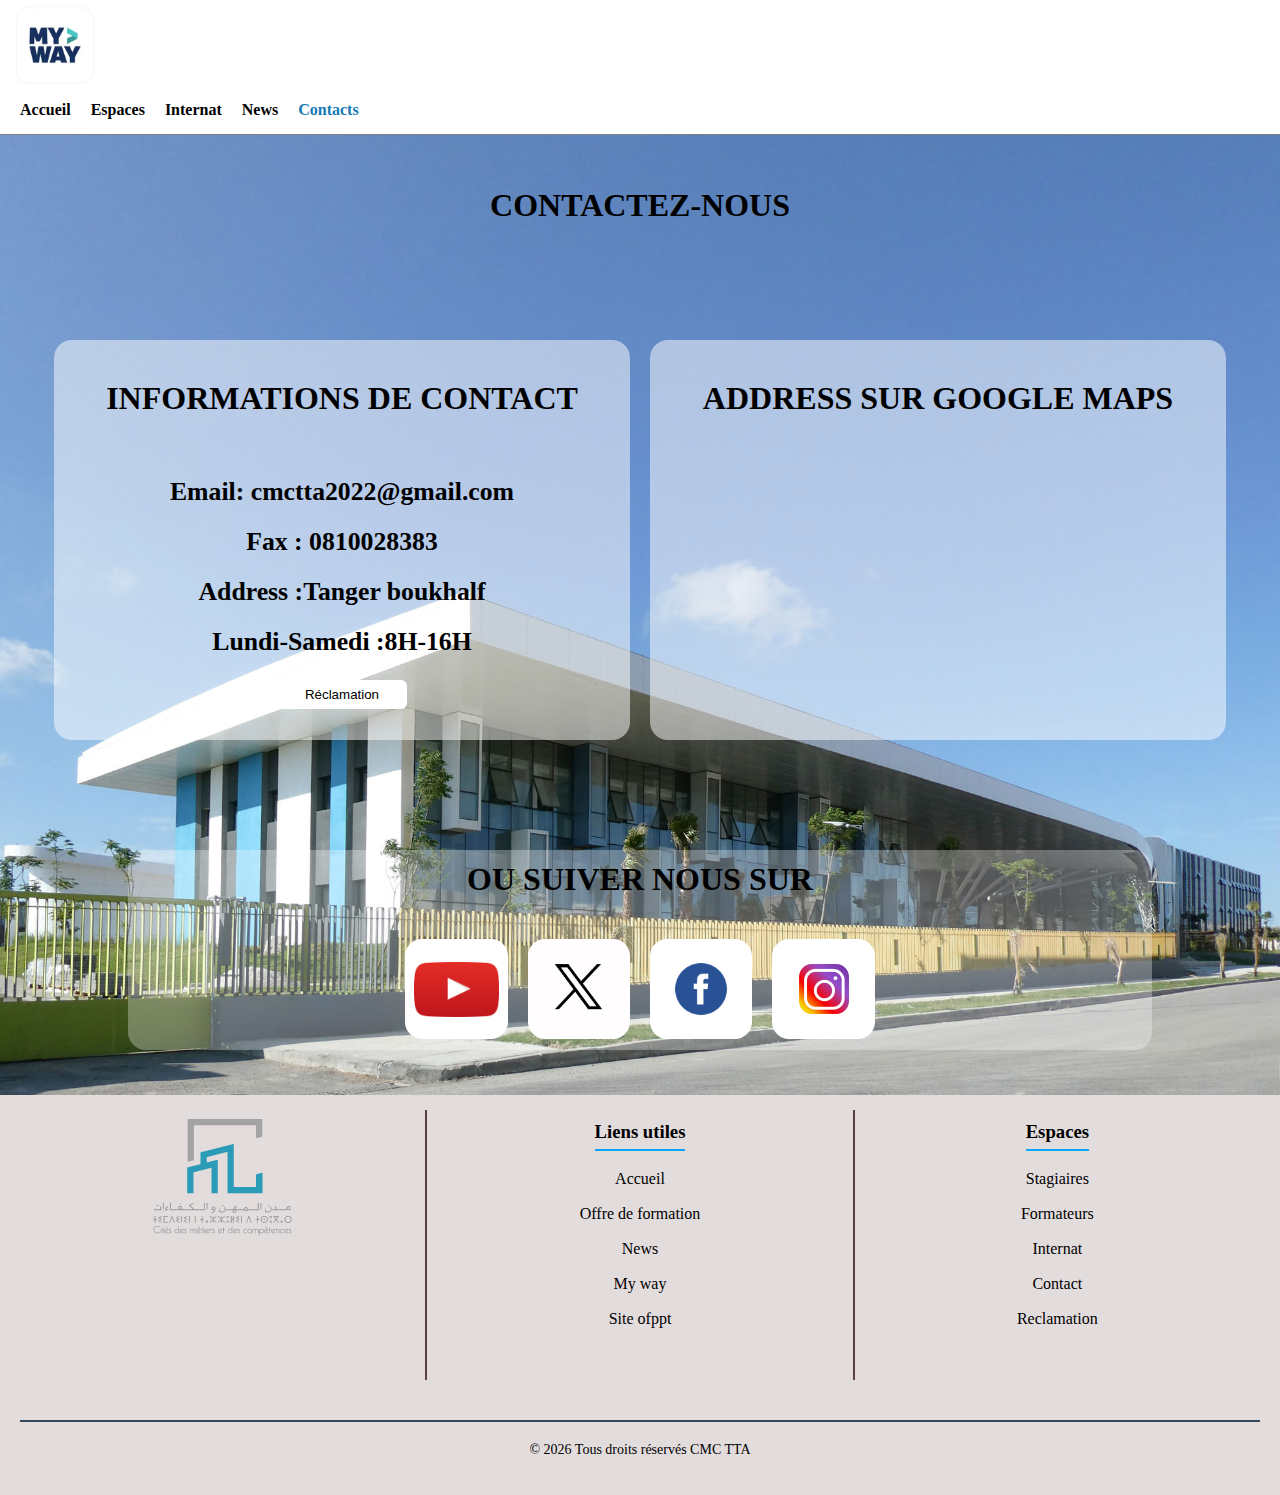
<file: Contact.html>
<!DOCTYPE html>
<html lang="en">
<head>
    <meta charset="UTF-8">
    <meta name="viewport" content="width=device-width, initial-scale=1.0">
    <title>Contact</title>
    <link rel="stylesheet" href="style-contact.css">
</head>

<body>
   
    <header >
        <img class="img-logosite" src="./IMAGES/logo-myway.webp"alt="">
    </header>

    <nav >
    <ul class="ulnav">
        <li><a class="ali" href="index.html">Accueil</a></li>

        <li class="dropdown">
            <a  class="ali"  href="#">Espaces</a>
            <ul class="dropdown-menu">
                <li><a href="espstagaires.html">Espace Stagiaire</a></li>
                <li><a href="espaceFourmateur.html">Espace Formateur</a></li>
        
            </ul>
        </li>
        
        <li><a href="/internat.html">Internat</a></li>
        <li style="margin-left: auto;"><a  class="ali"  target="_self" href="News.html">News</a></li>
        <li  style="margin-left: auto;"><a  class="ali a-Contact" href="Contact.html">Contacts</a></li>
    </ul>
    </nav>









 
<section class="sectiontoute">

    <div class="CONTACTEZ-NOUS">
         <h1> CONTACTEZ-NOUS</h1>
    </div>

    <div class="INFORMATIONS" >
            <div>
                <h1>INFORMATIONS DE CONTACT</h1>
            </div>

            <div class="lesdonnee">
            <h3><strong>Email:</strong> cmctta2022@gmail.com</h3>
            <h3><strong>Fax :</strong> 0810028383</h3>
            <h3><strong>Address :</strong>Tanger boukhalf</h3>
            <h3><strong>Lundi-Samedi :</strong>8H-16H</h3>
                <button><a href="reclamation.html">Réclamation</a></button>
            </div>     
    </div>







    <div class="DIV-MAPS" >
         <h1> 
            ADDRESS SUR GOOGLE MAPS
         </h1>
        <iframe src="https://www.google.com/maps/embed?pb=!1m18!1m12!1m3!1d3238.89621535365!2d-5.886669915260104!3d35.72877088018328!2m3!1f0!2f0!3f0!3m2!1i1024!2i768!4f13.1!3m3!1m2!1s0xd0b8712620c40bb%3A0xe3063563a141132e!2zQ21jIFRhbmdlciDZhdiv2YrZhtipINin2YTZhdmH2YYg2Ygg2KfZhNmD2YHYp9ih2KfYqiDYt9mG2KzYqQ!5e0!3m2!1sar!2sma!4v1768315632659!5m2!1sar!2sma" 
        width="380" height="250" style="border:0;" allowfullscreen="" 
        loading="lazy"  referrerpolicy="no-referrer-when-downgrade"></iframe> 
    </div>
    
    <div class="divsuivernous">
       
          <h1>
               OU SUIVER NOUS SUR
         </h1>
         <div class="divyou divshoc">
                <a href="https://www.youtube.com/channel/UCER9ZOS2REOsdHhqax82PIg"><img style="width: 85px; height: 55px;" src="./IMAGES//youtube_PNG102352.png" alt=""></a>
         </div>
          <div class="divx divshoc">
                <a href="https://x.com/CMC_Officiel"><img style="width: 65px; height: 65px;" src="./IMAGES//x_logo_PNG3.png" alt=""></a> 
         </div>
          <div class="divface divshoc">
                 <a href="https://www.facebook.com/citesdesmetierseetdescompetences"><img style=" margin-top: 0px;  width: 70px; height: 70px;" src="./IMAGES//facebook_logos_PNG19754.png" alt=""></a>
         </div>
          <div class="divinsta divshoc">
                <img style="width: 50px; height: 50px;" src="./IMAGES//instagram_PNG10.png" alt="">
         </div>
    </div>

</section>
</main>


    <footer >

        <div  class="footer-container " >

            <div  class="footer-column divlogo">
                <img src="./IMAGES//cmc-logo.png" alt=""><br>
            </div >

            <div  class="footer-column">
                <h3>Liens utiles</h3>
                <ul>
                    <li><a href="indexcmc.html">Accueil</a></li>
                    <li><a href="offre.html">Offre de formation</a></li>
                    <li><a href="News.html">News</a></li>
                     <li><a href="https://www.myway.ac.ma/fr">My way</a></li>
                      <li><a href="https://www.ofppt.ma/">Site ofppt</a></li>
                </ul>
            </div >

            <div  class="footer-column  divEspaces">
                <h3>Espaces</h3>
                <ul>
                <li><a href="">Stagiaires</a></li>
                <li><a href="">Formateurs</a></li>
                <li><a href="">Internat</a></li>
                <li><a href="Contact.html">Contact</a></li>
                <li><a href="reclamation.html">Reclamation</a></li>
                </ul>
            </div >

            <div   class="footer-bottom">
                <p>&copy; 2026 Tous droits réservés CMC TTA</p>
            </div >

        </div >
    </footer>
</body>
</html>
</file>
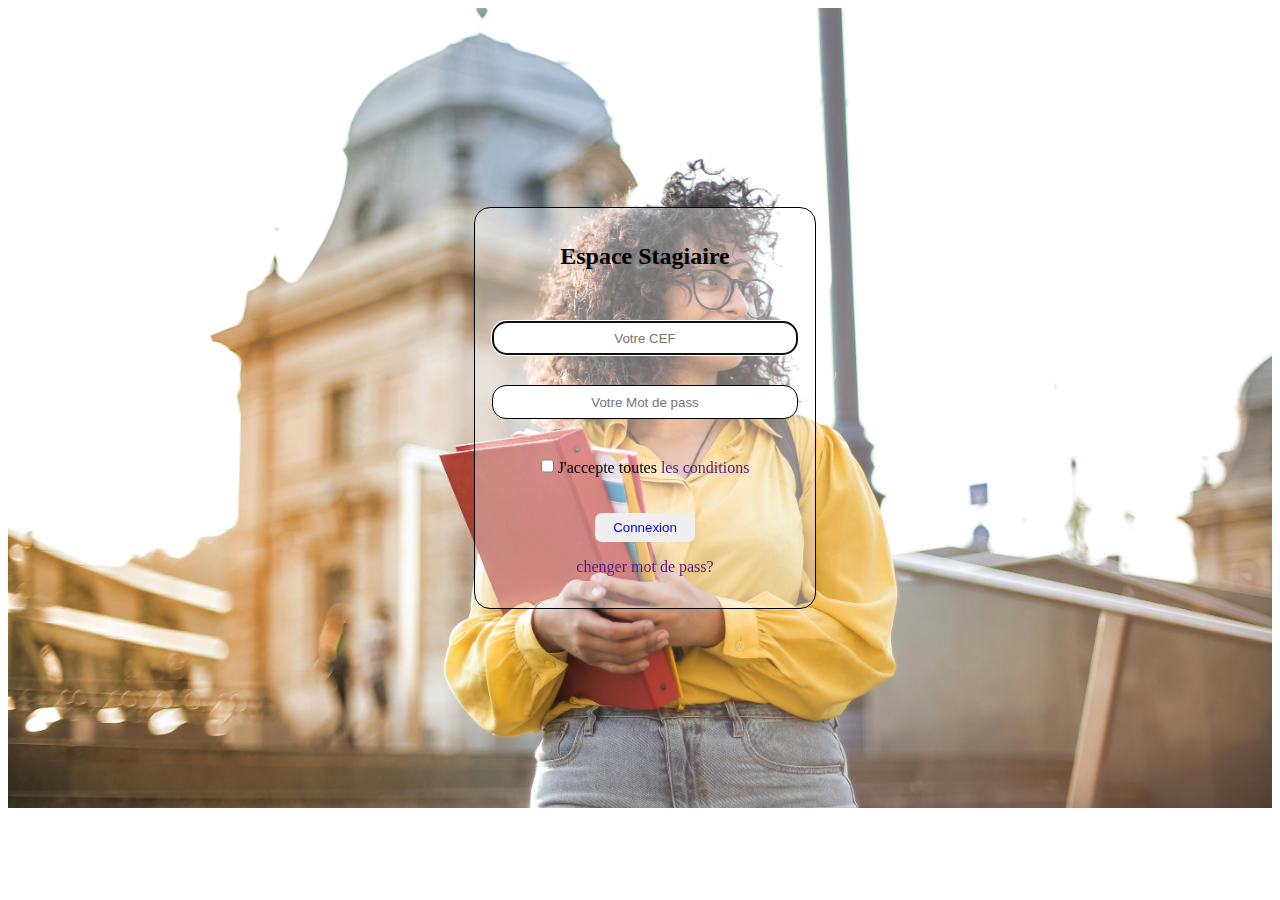
<file: espstagaires.html>
<!DOCTYPE html>
<html lang="en">
<head>
    <meta charset="UTF-8">
    <meta name="viewport" content="width=device-width, initial-scale=1.0">
    <title>Espace Stagiaire</title>
    <link rel="stylesheet" href="espace-stagaire.css">
</head>
<body>
    


<section class="section" style="width: 100%; height: 800px; background-color: aqua;">


<div class="divreclama">
    <h2>Espace Stagiaire</h2>
    <form  action="">
<input type="text" name="" id="" placeholder="Votre CEF" autofocus >
<input type="password" placeholder="Votre Mot de pass">

<label for=""></label>
<input class="checkbox" style="display: inline-block;" type="checkbox" required>
<label style="display: inline-block;" for="">J'accepte toutes <a href="">les conditions</a></label>
<button type="submit"><a href="internat.html">Connexion</a></button>
<p> <a href="">chenger mot de pass?</a></p>
</form>
</div>



</section>
    










</body>
</html>
</file>
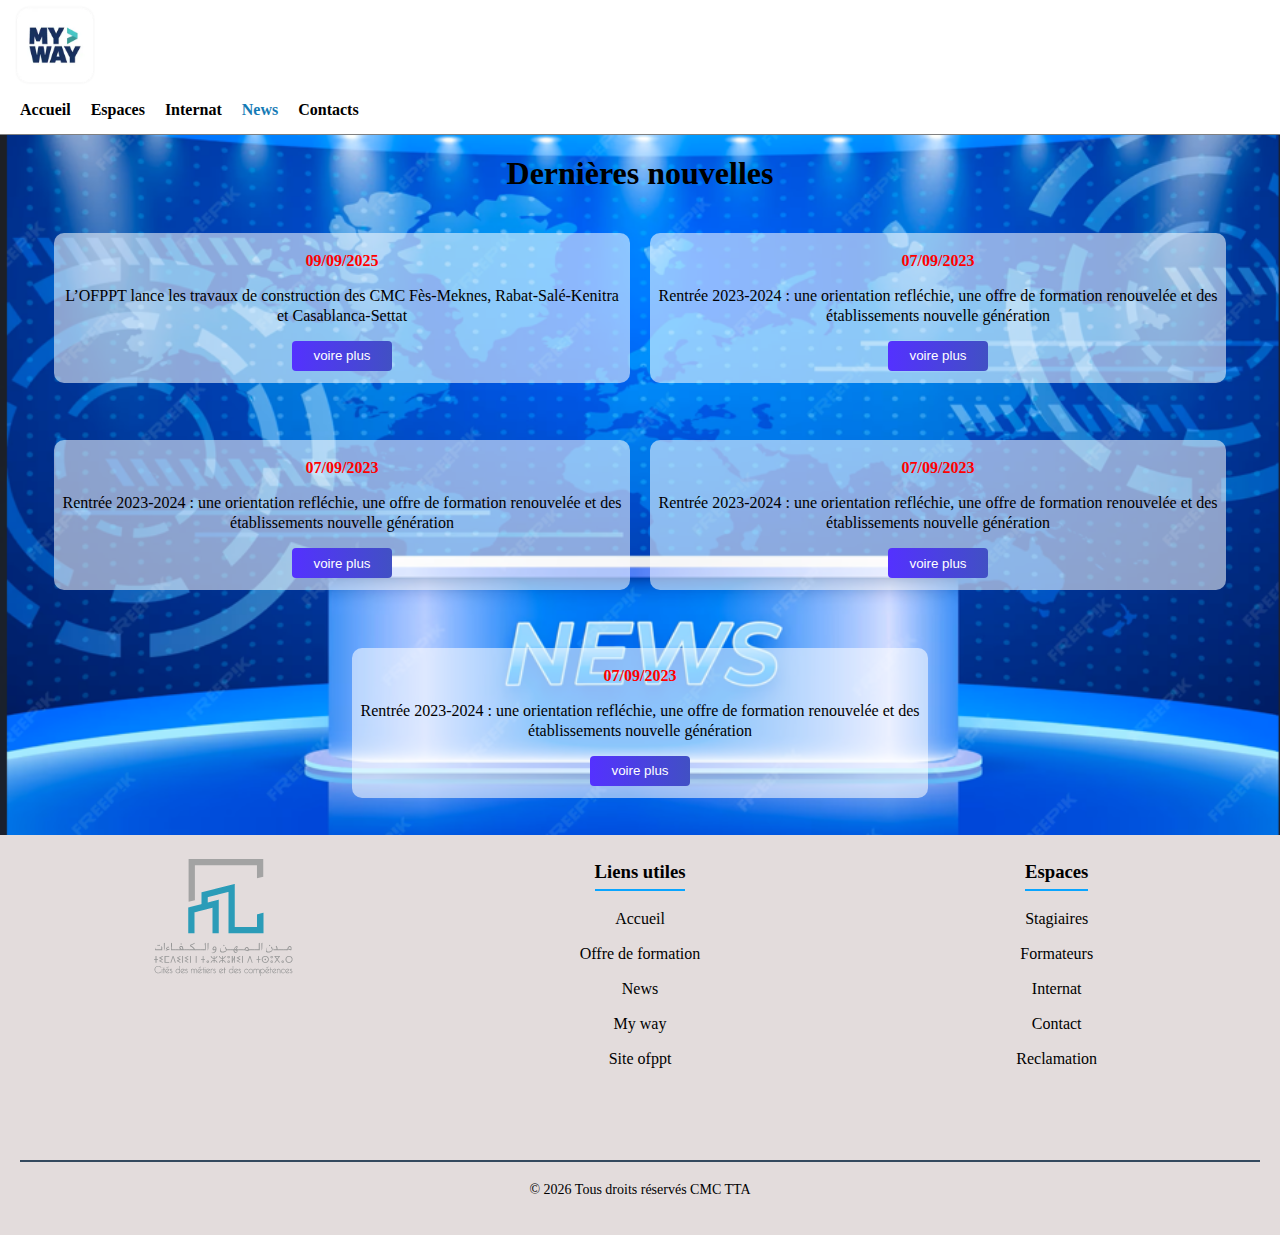
<file: News.html>
<!DOCTYPE hsubmithtml lang="en">
<head>
    <meta charset="UTF-8">
    <meta name="viewport" content="width=device-width, initial-scale=1.0">
    <title>News</title>
    <link rel="stylesheet" href="news.css">
</head>
<body>


     <header >
        <img src="./IMAGES/logo-myway.webp" style="width: 100px; height: 90px; padding-left: 10px;" alt="">
    </header>

    <nav >
    <ul style="display: flex; gap: 20px; list-style-type: none;">
        <li><a href="index.html">Accueil</a></li>

        <li class="dropdown">
            <a href="#">Espaces</a>
            <ul class="dropdown-menu">
                <li><a href="espstagaires.html">Espace Stagiaire</a></li>
                <li><a href="espaceFourmateur.html">Espace Formateur</a></li>
                 
            </ul>
        </li>
        
        <li><a href="internat.html">Internat</a></li>
        <li style="margin-left: auto;"><a class="a-NEWS" target="_self" href="News.html">News</a></li>
        <li style="margin-left: auto;"><a href="Contact.html">Contacts</a></li>
    </ul>
    </nav>

<main>



<section class="sectionnews">
    <div style="width: 100%; height: 40px; padding-top: 20px;" ><h1>Dernières nouvelles</h1></div>
    <div class="box-news">
        <h4>09/09/2025</h4>
        <p> L’OFPPT lance les travaux de construction des CMC Fès-Meknes, Rabat-Salé-Kenitra et Casablanca-Settat</p>
            <button class="BOX-BUTTON"  type="submit">voire plus</button>

    </div>

     <div class="box-news">
        <h4>07/09/2023</h4>
        <p>Rentrée 2023-2024 : une orientation refléchie, une offre de formation renouvelée et des établissements nouvelle génération</p>
         <button class="BOX-BUTTON" type="submit">voire plus</button>
    </div>

     <div class="box-news">
        <h4>07/09/2023</h4>
        <p>Rentrée 2023-2024 : une orientation refléchie, une offre de formation renouvelée et des établissements nouvelle génération</p>
         <button class="BOX-BUTTON" type="submit">voire plus</button>
    </div>

     <div class="box-news">
        <h4>07/09/2023</h4>
        <p>Rentrée 2023-2024 : une orientation refléchie, une offre de formation renouvelée et des établissements nouvelle génération</p>
         <button class="BOX-BUTTON" type="submit">voire plus</button>
    </div>


     <div class="box-news">
        <h4>07/09/2023</h4>
        <p>Rentrée 2023-2024 : une orientation refléchie, une offre de formation renouvelée et des établissements nouvelle génération</p>
         <button class="BOX-BUTTON" type="submit">voire plus</button>
    </div>


     
    
    
</section>













</main>  


    <footer >

        <div  class="footer-container " >

            <div  class="footer-column divlogo">
                <img src="./IMAGES/cmc-logo.png" alt=""><br>
            </div >

            <div  class="footer-column">
                <h3>Liens utiles</h3>
                <ul>
                    <li><a href="indexcmc.html">Accueil</a></li>
                    <li><a href="offre.html">Offre de formation</a></li>
                    <li><a href="News.html">News</a></li>
                     <li><a href="https://www.myway.ac.ma/fr">My way</a></li>
                      <li><a href="https://www.ofppt.ma/">Site ofppt</a></li>
                </ul>
            </div >

            <div  class="footer-column  divEspaces">
                <h3>Espaces</h3>
                <ul>
                <li><a href="">Stagiaires</a></li>
                <li><a href="">Formateurs</a></li>
                <li><a href="">Internat</a></li>
                <li><a href="Contact.html">Contact</a></li>
                <li><a href="reclamation.html">Reclamation</a></li>
                </ul>
            </div >

            <div   class="footer-bottom">
                <p>&copy; 2026 Tous droits réservés CMC TTA</p>
            </div >

        </div >
    </footer>
</body>
</html>
</file>
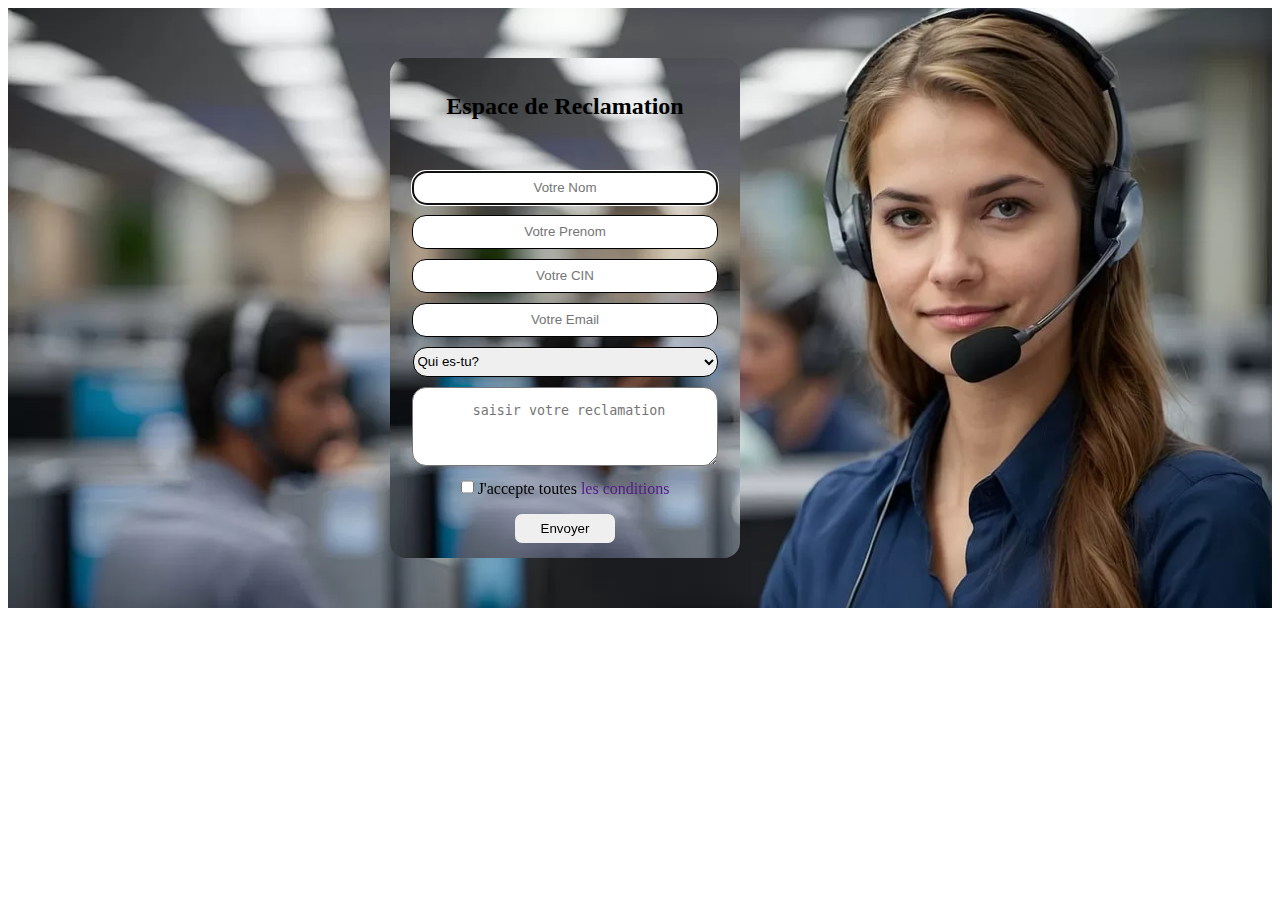
<file: reclamation.html>
<!DOCTYPE html>
<html lang="en">
<head>
    <meta charset="UTF-8">
    <meta name="viewport" content="width=device-width, initial-scale=1.0">
    <title>Reclamation</title>
    <link rel="stylesheet" href="reclamation.css">
</head>
<body>
   

<section class="section" style="width: 100%; height: 600px; background-color: aqua;">


<div class="divreclama">
    <h2>Espace de Reclamation</h2>
    <form  action="">
<input type="text" name="" id="" placeholder="Votre Nom" autofocus >
<input type="text" name="" id="" placeholder="Votre Prenom" >

<input type="text" name="" id="" placeholder="Votre CIN" >
<input type="email" placeholder="Votre Email">

<label for=""></label>
<select name="" id="" aria-placeholder="eeeee">
<option value="">Qui es-tu?</option>
<option value="Stagiaire">Stagiaire</option>
<option value="Formateur">Formateur</option>
<option value="Visiteur">Visiteur</option>
</select>

<textarea name="" id="" placeholder=" saisir votre reclamation"></textarea><br>
<input class="checkbox" style="display: inline-block;" type="checkbox" required>
<label style="display: inline-block;" for="">J'accepte toutes <a href="">les conditions</a></label>
<button type="submit">Envoyer</button>
</form>
</div>



</section>
    













</body>
</html>
</file>
<file: style-contact.css>
*{
    margin: 0px;
    padding: 0px;
    box-sizing: border-box;
    text-align: center;
}
header{
      background-color: rgb(255, 255, 255);
 display: flex; 
 height: 85px;
} 

.img-logosite{
    width: 100px; height: 90px; padding-left: 10px;
}
nav{
display: flex;
align-items: center;
height: 50px;
background-color: rgb(255, 255, 255);
color: white;
font-weight: 550;
border-bottom: 1px solid gray;
padding-left: 20px;
position: sticky;
top: 0;
z-index: 102020;

}
.ulnav{
    display: flex; gap: 20px; list-style-type: none;
} 
.a-Contact{
 color: #157ab5;
}

.ali:hover{
    color: #09a5ff;
}
a{
    text-decoration: none;
    color: #000000;
}



.sectiontoute{
    width: 100%; 
    background-image: url(./IMAGES/cmcana.jpg); 
    background-repeat: no-repeat; 
    background-size: cover;  
    flex-wrap: wrap; display: flex; 
    justify-content: center; 
    gap: 20px; 
    align-items: center; 
    height: 960px;
}



.CONTACTEZ-NOUS{
    width: 100%; 
    align-items:  center; 
    display: flex; 
    justify-content: center; 
    height: 50px;
}

.INFORMATIONS{
    width: 45%; 
    background-color:rgba(255, 255, 255, 0.5);
    border-radius: 18px; 
    height: 400px;
    padding: 40px;
    margin-top: 0px;
}
.DIV-MAPS{
    width: 45%; 
    background-color:rgba(255, 255, 255, 0.5);
    border-radius: 18px;
    height: 400px; 
    padding: 40px;
    margin-top: 0px;
} 
.carteaddress{
    margin-top: 20px;
    width: 200px;
    height: 350PX;
    background-color: rgb(165, 161, 157);
}

.divsuivernous{
    border-radius: 18px;
    width: 80%; 
    background-color: rgba(255, 255, 255,0.3); 
    height: 200px; 
    gap: 20px;
    display: flex; 
    justify-content: center; 
    flex-wrap: wrap; 
    align-items: center;
}

h1{
    width: 100%;
    color:black;
}
.divyou{
    background-color: white; 
    height: 100px;
    width:10%; 
    line-height: 30px;
    padding-top: 23px;
    border-radius: 17px;
}


.divx{

   background-color: rgb(255, 253, 253); 
   width:10%; 
   line-height: 30px;
   height: 100px; 
   padding-top: 20px;
   border-radius: 17px;
}


.divface{
    border-radius: 17px;
    background-color: rgb(255, 255, 255); 
    width:10%; 
    padding-top: 15px; 
    height: 100px;
    line-height: 30px;
}

.divinsta{
    border-radius: 17px;
    background-color: rgb(255, 255, 255); 
    width:10%; 
    padding-top: 25px; 
    line-height: 30px;
    height: 100px;
}
iframe{
    border-radius: 15px;
    margin-top: 10px;
    height: 290px;
}
.lesdonnee{
    margin-top: 50px;
    line-height: 50px;
    font-size: 22px;
}


button{
    background-color: rgb(255, 255, 255);
    border: 0px solid black;
    width: 130px;
    border-radius: 6px;
    padding: 7px;
}
button a{
    text-decoration: none;
    color: #000000;
}




/* hover start */


button:hover{
    background-color: greenyellow;
    color: #000000;
    width: 150px;
    border-radius: 10px;
    padding: 10px;
}

.divsuivernous:hover{
    background-color: rgba(255, 255, 255, 0.4);
    width: 90%;
}
.divshoc:hover{
    background-color: #00000023;
    height: 110px;
    width:13%; 
}







.dropdown-menu {
    display: none;      /* هذا السطر هو الذي سيخفي القائمة المبعثرة */
    position: absolute; /* لجعلها تظهر "فوق" المحتوى ولا تدفع العناصر الأخرى */
    background-color: white;
    min-width: 180px;
    box-shadow: 0px 8px 16px rgba(0,0,0,0.1);
    padding: 10px;
    list-style: none;
    z-index: 999;       /* لضمان ظهورها فوق أي صور أو أقسام أخرى */
}

/* 2. جعل العنصر الأب (li) نقطة انطلاق للقائمة */
.dropdown {
    position: relative;
}

/* 3. السحر: إظهار القائمة الفرعية فقط عند مرور الماوس فوق الأب */
.dropdown:hover .dropdown-menu {
    display: block;     /* عند وضع الماوس، تتحول من مخفي إلى ظاهر */
}

/* 4. تنسيق بسيط للروابط داخل القائمة لتبدو مرتبة */
.dropdown-menu li a {
    color: black;
    text-decoration: none;
    display: block;
    padding: 8px 0;
}

.dropdown-menu li a:hover {
    color: #e67e22; /* تغيير اللون عند التأشير */
}



















                                                        /* footer */
.divEspaces{
    border-left: 2px solid rgb(91, 64, 64) ;
}
.divlogo{
       border-right: 2px solid rgb(91, 64, 64) ;
 
}
.footer-container {
    background-color: rgb(227, 220, 220);
    display: flex;
    gap: 10px;
    padding: 40px 0 20px 0;
    text-align: center;
    flex-wrap: wrap; 
    align-items: center;             
    margin: 0 auto;           
    padding: 0 20px;
    height: 400px; 
}


.footer-column {
    flex: 1; 
    padding: 9px;
    background-color: rgb(227, 220, 220);
    height: 270PX;  
    color: rgb(0, 0, 0);               
    min-width: 250px;            
    line-height: 25px;
}

.footer-column h3 {
    border-bottom: 2px solid #09a5ff; /* خط برتقالي تحت العنوان */
    display: inline-block;
    padding-bottom: 5px;
    
    margin-bottom: 15px;
}

.footer-column ul {
    list-style: none;
    padding: 0;
}

.footer-column ul li {
    margin-bottom: 10px;
}

.footer-column a {
    color: #000000;
    text-decoration: none;
    transition: 0.3s;
}

.footer-column a:hover {
    color: rgb(9, 209, 220);
    padding-bottom: 7px;
    font-size: 18px;
    border-bottom: 1px solid rgb(7, 174, 230);
}

.footer-bottom {
    text-align: center;
    border-top: 2px solid #34495e;
    padding-top: 20px;
    font-size: 14px;
    color:  rgb(0, 0, 0);
    width: 100%;
    height: 60px;
}
</file>
<file: espace-stagaire.css>
section{
    display:flex ;
    justify-content: center;
    height: 900px;
    align-items: center;
    background-image:url(./IMAGES/it1.jpg) ;
    background-size: cover;
}



input{
    display: block;
    margin: auto;
    margin-bottom: 30px;
    border-radius: 14px;
    border: 1px solid black;
    text-align: center;
    width: 300px;
    height: 30px;
}

.checkbox{
    margin-top: 10px;
     width: 13px;
    height: 14px;
    display: inline-block;
}

.divreclama{
    display: flex;
    flex-wrap: wrap;
    text-align: center;
    margin-left:  10px;
    border: 1px solid black;
    
    justify-content: center;
    align-items: center;
    background-color: rgba(255, 255, 255, 0.38);
    width: 340px;
    height: 400px;
    border-radius: 16px;
}
.divreclama:hover{
     box-shadow: 1px 1px 20px 4px rgb(8, 173, 233) ;
}

button{
    display: block;
    margin: auto;
    margin-top: 10px;
    border: none;
    border-radius: 7px;
    padding: 7px;
    width: 100px;
}
h2{
    width: 100%;
    color: black;
    font-weight: bold;
}
a{
    text-decoration: none;
}
</file>
<file: news.css>
*{
    margin: 0px;
    padding: 0px;
    box-sizing: border-box;
    text-align: center;
}
header{
      background-color: rgb(255, 255, 255);
 display: flex; 
 height: 85px;
} 

.img-logosite{
    width: 100px; height: 90px; padding-left: 10px;
}
nav{
display: flex;
align-items: center;
height: 50px;
background-color: rgb(255, 255, 255);
color: white;
font-weight: 550;
border-bottom: 1px solid gray;
padding-left: 20px;
position: sticky;
top: 0;
z-index: 102020;

}


.a-NEWS{
 color: #157ab5;
}

a{
    text-decoration: none;
    color: #000000;
}



.sectionnews{
    background-image: url(./IMAGES/news33.png);
    background-repeat: no-repeat;
    background-size: cover;
    display: flex; 
    gap: 20px;
    justify-content: center;
  
    flex-wrap: wrap;
    height: 700px;
}
.box-news{
    width: 45%;
    padding-top: 18px;
    padding-left: 7px;
    padding-right: 7px;
    line-height: 20px;
    height: 150px;
    background-color: rgba(255, 255, 255, 0.550) ; 
    border-radius: 10px;
    text-align-last: center;
}
.box-news:hover{
 background-color: white;


}
.BOX-BUTTON{

    background: linear-gradient(to left, #4150c4, #5431ff);
    color: rgb(255, 255, 255);
    width: 100px;
    border: 1px solid black;
    margin-top: 15px;
    height: 30px;
    border-radius: 4px;
    border: none;
}
.BOX-BUTTON:hover{

    background: linear-gradient(to top, #0afffb, #949594);
    color: black;
    width: 110px;
    margin-top: 15px;
    border: 1px solid black;
    height: 30px;
    border-radius: 7px;
    border: none;

}
h4{
    margin-bottom: 15px;
    color: rgb(255, 0, 0);
}
p{
    color: black;
    text-align-last: center;
}






























.dropdown-menu {
    display: none;      /* هذا السطر هو الذي سيخفي القائمة المبعثرة */
    position: absolute; /* لجعلها تظهر "فوق" المحتوى ولا تدفع العناصر الأخرى */
    background-color: white;
    min-width: 180px;
    box-shadow: 0px 8px 16px rgba(0,0,0,0.1);
    padding: 10px;
    list-style: none;
    z-index: 999;       /* لضمان ظهورها فوق أي صور أو أقسام أخرى */
}

/* 2. جعل العنصر الأب (li) نقطة انطلاق للقائمة */
.dropdown {
    position: relative;
}

/* 3. السحر: إظهار القائمة الفرعية فقط عند مرور الماوس فوق الأب */
.dropdown:hover .dropdown-menu {
    display: block;     /* عند وضع الماوس، تتحول من مخفي إلى ظاهر */
}

/* 4. تنسيق بسيط للروابط داخل القائمة لتبدو مرتبة */
.dropdown-menu li a {
    color: black;
    text-decoration: none;
    display: block;
    padding: 8px 0;
}

.dropdown-menu li a:hover {
    color: #e67e22; /* تغيير اللون عند التأشير */
}







                                                      /* footer
.divEspaces{
    border-left: 2px solid rgb(255, 255, 255) ;
}
.divlogo{
       border-right: 2px solid rgb(255, 255, 255) ;
 
} */
.footer-container {
    background-color: rgb(227, 220, 220);
    display: flex;
    gap: 10px;
    padding: 40px 0 20px 0;
    text-align: center;
    flex-wrap: wrap; 
    align-items: center;             
    margin: 0 auto;           
    padding: 0 20px;
    height: 400px; 
}


.footer-column {
    flex: 1; 
    padding: 9px;
    background-color: rgb(227, 220, 220);
    height: 270PX;  
    color: rgb(0, 0, 0);               
    min-width: 250px;            
    line-height: 25px;
}

.footer-column h3 {
    border-bottom: 2px solid #09a5ff; /* خط برتقالي تحت العنوان */
    display: inline-block;
    padding-bottom: 5px;
    
    margin-bottom: 15px;
}

.footer-column ul {
    list-style: none;
    padding: 0;
}

.footer-column ul li {
    margin-bottom: 10px;
}

.footer-column a {
    color: #000000;
    text-decoration: none;
    transition: 0.3s;
}

.footer-column a:hover {
    color: rgb(9, 209, 220);
    padding-bottom: 7px;
    font-size: 18px;
    border-bottom: 1px solid rgb(7, 174, 230);
}

.footer-bottom {
    text-align: center;
    border-top: 2px solid #34495e;
    padding-top: 20px;
    font-size: 14px;
    color:  rgb(0, 0, 0);
    width: 100%;
    height: 60px;
}
</file>
<file: reclamation.css>
section{
    display:flex ;
    justify-content: center;
    align-items: center;
    background-image:url(./IMAGES/proble3.webp) ;
    background-size: cover;
}



input{
    display: block;
    margin: auto;
    margin-bottom: 10px;
    border-radius: 14px;
    border: 1px solid black;
    text-align: center;
    width: 300px;
    height: 30px;
}

textarea{
     width: 300px;
    height: 60px;
     border-radius: 14px;
     text-align: center;
     padding-top: 15px;
}
select{
    display: block;
    margin: auto;
    margin-bottom: 10px;
    border-radius: 14px;
    border: 1px solid black;
    width: 305px;
    height: 30px;

}
.checkbox{
    margin-top: 10px;
     width: 13px;
    height: 14px;
    display: inline-block;
}

.divreclama{
    display: flex;
    flex-wrap: wrap;
    text-align: center;
    margin-right: 150px;
    justify-content: center;
    align-items: center;
    background-image: url(./IMAGES/bg3.png);
    background-color: bisque;
    width: 350px;
    height: 500px;
    border-radius: 16px;
}


button{
    display: block;
    margin: auto;
    margin-top: 10px;
    border: none;
    border-radius: 7px;
    padding: 7px;
    width: 100px;
}
h2{
    width: 100%;
    color: black;
    font-weight: bold;
}
a{
    text-decoration: none;
}
</file>
